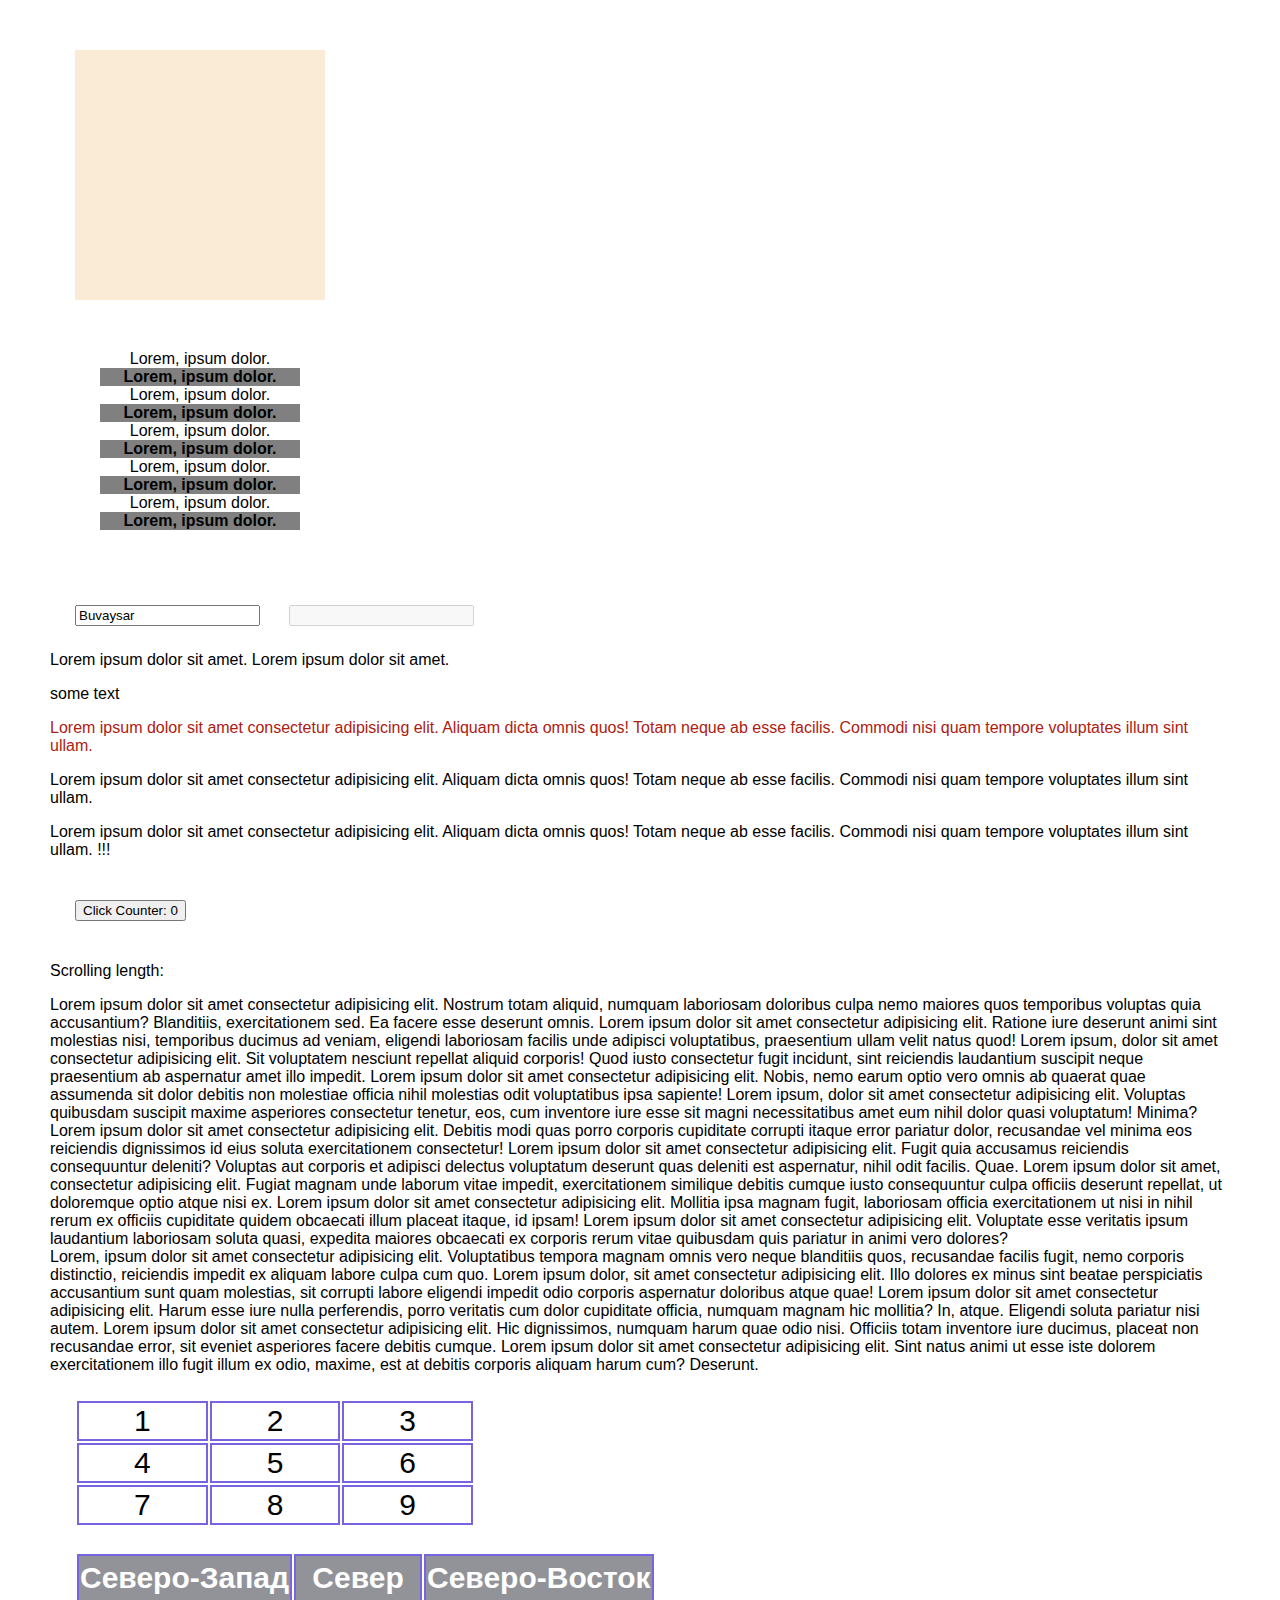
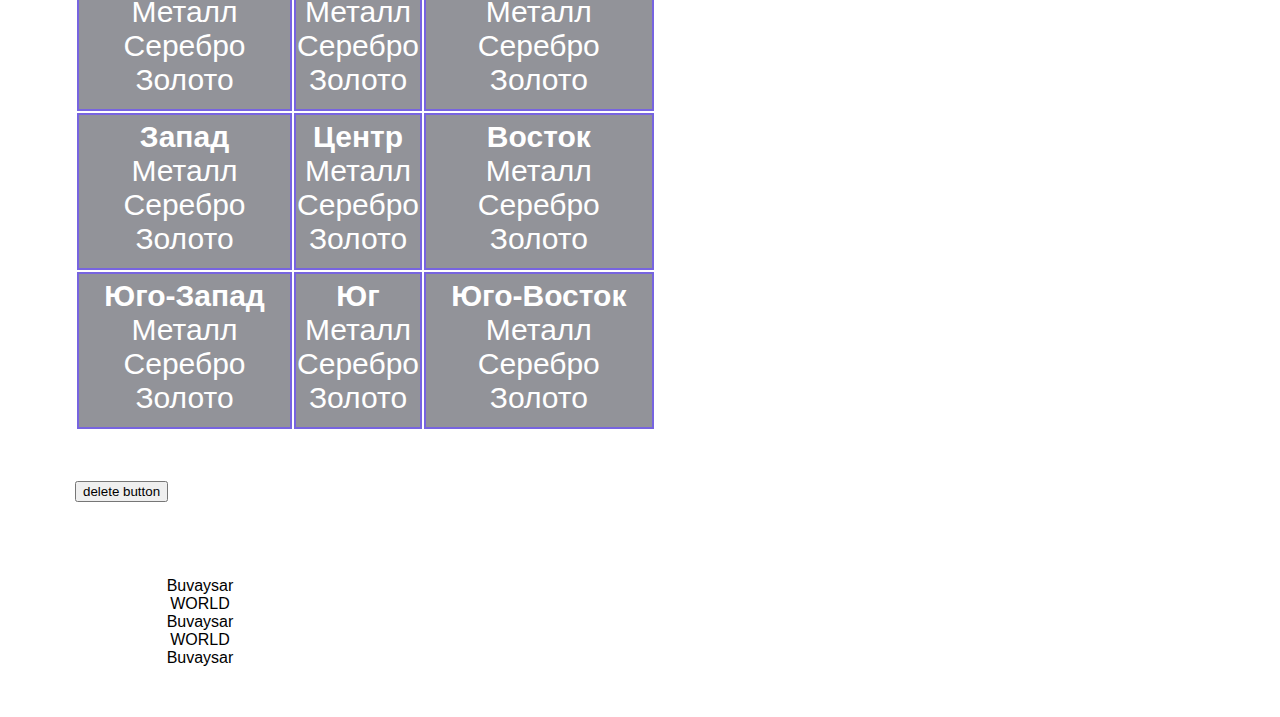
<file: week3day6/index.html>
<!DOCTYPE html>
<html lang="en">
<head>
    <meta charset="UTF-8">
    <title>Title</title>
    <link rel="stylesheet" href="style.css">
</head>
<body>
    <div class="container"></div>
    <div id="main_container"></div>
    <!--<div id="block"></div>-->
    <div class="main_block"></div>

    <ul>
        <li>Lorem, ipsum dolor.</li>
        <li class="list">Lorem, ipsum dolor.</li>
        <li>Lorem, ipsum dolor.</li>
        <li class="list">Lorem, ipsum dolor.</li>
        <li>Lorem, ipsum dolor.</li>
        <li class="list">Lorem, ipsum dolor.</li>
        <li>Lorem, ipsum dolor.</li>
        <li class="list">Lorem, ipsum dolor.</li>
        <li>Lorem, ipsum dolor.</li>
        <li class="list">Lorem, ipsum dolor.</li>
    </ul>

    <input type="text" id="main_input" value="Buvaysar">
    <input type="text" class="input">

    <div class="block_div"></div>
    <p id="paragraph"></p>

    <div class="parent">
        <p id="first">Lorem ipsum dolor sit amet consectetur adipisicing elit. Aliquam dicta omnis quos! Totam neque ab esse facilis.
            Commodi nisi quam tempore voluptates illum sint ullam.
        </p>
        <p>Lorem ipsum dolor sit amet consectetur adipisicing elit. Aliquam dicta omnis quos! Totam neque ab esse facilis.
            Commodi nisi quam tempore voluptates illum sint ullam.
        </p>
        <p>Lorem ipsum dolor sit amet consectetur adipisicing elit. Aliquam dicta omnis quos! Totam neque ab esse facilis.
            Commodi nisi quam tempore voluptates illum sint ullam.
        </p>
    </div>
    <!-- PART 2 -->
    <button class="click-btn">Click Counter: 0</button>

    <p class="scroll-num">Scrolling length: </p>
    <div>Lorem ipsum dolor sit amet consectetur adipisicing elit. Nostrum totam aliquid, numquam laboriosam doloribus culpa nemo maiores quos temporibus voluptas quia accusantium? Blanditiis, exercitationem sed. Ea facere esse deserunt omnis. Lorem ipsum dolor sit amet consectetur adipisicing elit. Ratione iure deserunt animi sint molestias nisi, temporibus ducimus ad veniam, eligendi laboriosam facilis unde adipisci voluptatibus, praesentium ullam velit natus quod! Lorem ipsum, dolor sit amet consectetur adipisicing elit. Sit voluptatem nesciunt repellat aliquid corporis! Quod iusto consectetur fugit incidunt, sint reiciendis laudantium suscipit neque praesentium ab aspernatur amet illo impedit. Lorem ipsum dolor sit amet consectetur adipisicing elit. Nobis, nemo earum optio vero omnis ab quaerat quae assumenda sit dolor debitis non molestiae officia nihil molestias odit voluptatibus ipsa sapiente! Lorem ipsum, dolor sit amet consectetur adipisicing elit. Voluptas quibusdam suscipit maxime asperiores consectetur tenetur, eos, cum inventore iure esse sit magni necessitatibus amet eum nihil dolor quasi voluptatum! Minima?</div>
    <div>Lorem ipsum dolor sit amet consectetur adipisicing elit. Debitis modi quas porro corporis cupiditate corrupti itaque error pariatur dolor, recusandae vel minima eos reiciendis dignissimos id eius soluta exercitationem consectetur! Lorem ipsum dolor sit amet consectetur adipisicing elit. Fugit quia accusamus reiciendis consequuntur deleniti? Voluptas aut corporis et adipisci delectus voluptatum deserunt quas deleniti est aspernatur, nihil odit facilis. Quae. Lorem ipsum dolor sit amet, consectetur adipisicing elit. Fugiat magnam unde laborum vitae impedit, exercitationem similique debitis cumque iusto consequuntur culpa officiis deserunt repellat, ut doloremque optio atque nisi ex. Lorem ipsum dolor sit amet consectetur adipisicing elit. Mollitia ipsa magnam fugit, laboriosam officia exercitationem ut nisi in nihil rerum ex officiis cupiditate quidem obcaecati illum placeat itaque, id ipsam! Lorem ipsum dolor sit amet consectetur adipisicing elit. Voluptate esse veritatis ipsum laudantium laboriosam soluta quasi, expedita maiores obcaecati ex corporis rerum vitae quibusdam quis pariatur in animi vero dolores?</div>
    <div>Lorem, ipsum dolor sit amet consectetur adipisicing elit. Voluptatibus tempora magnam omnis vero neque blanditiis quos, recusandae facilis fugit, nemo corporis distinctio, reiciendis impedit ex aliquam labore culpa cum quo. Lorem ipsum dolor, sit amet consectetur adipisicing elit. Illo dolores ex minus sint beatae perspiciatis accusantium sunt quam molestias, sit corrupti labore eligendi impedit odio corporis aspernatur doloribus atque quae! Lorem ipsum dolor sit amet consectetur adipisicing elit. Harum esse iure nulla perferendis, porro veritatis cum dolor cupiditate officia, numquam magnam hic mollitia? In, atque. Eligendi soluta pariatur nisi autem. Lorem ipsum dolor sit amet consectetur adipisicing elit. Hic dignissimos, numquam harum quae odio nisi. Officiis totam inventore iure ducimus, placeat non recusandae error, sit eveniet asperiores facere debitis cumque. Lorem ipsum dolor sit amet consectetur adipisicing elit. Sint natus animi ut esse iste dolorem exercitationem illo fugit illum ex odio, maxime, est at debitis corporis aliquam harum cum? Deserunt.</div>

    <table>
        <tr>
            <td class="number">1</td>
            <td class="number">2</td>
            <td class="number">3</td>
        </tr>
        <tr>
            <td class="number">4</td>
            <td class="number">5</td>
            <td class="number">6</td>
        </tr>
        <tr>
            <td class="number">7</td>
            <td class="number">8</td>
            <td class="number">9</td>
        </tr>
    </table>

    <table id="table">
        <tr>
            <td class="td-1"><strong>Северо-Запад</strong>
                <br>Металл
                <br>Серебро
                <br>Золото
            </td>
            <td class="td-2"><strong>Север</strong>
                <br>Металл
                <br>Серебро
                <br>Золото
            </td>
            <td class="td-3"><strong>Северо-Восток</strong>
                <br>Металл
                <br>Серебро
                <br>Золото
            </td>
        </tr>
        <tr>
            <td class="td-4"><strong>Запад</strong>
                <br>Металл
                <br>Серебро
                <br>Золото
            </td>
            <td class="td-5"><strong>Центр</strong>
                <br>Металл
                <br>Серебро
                <br>Золото
            </td>
            <td class="td-6"><strong>Восток</strong>
                <br>Металл
                <br>Серебро
                <br>Золото
            </td>
        </tr>
        <tr>
            <td class="td-7"><strong>Юго-Запад</strong>
                <br>Металл
                <br>Серебро
                <br>Золото
            </td>
            <td class="td-8"><strong>Юг</strong>
                <br>Металл
                <br>Серебро
                <br>Золото
            </td>
            <td class="td-9"><strong>Юго-Восток</strong>
                <br>Металл
                <br>Серебро
                <br>Золото
            </td>
        </tr>
    </table>

    <button onclick="deleteFunc(this)">delete button</button>

    <ul>
        <li onclick="deleteFunc(this)">Buvaysar</li>
        <li onclick="deleteFunc(this)">WORLD</li>
        <li onclick="deleteFunc(this)">Buvaysar</li>
        <li onclick="deleteFunc(this)">WORLD</li>
        <li onclick="deleteFunc(this)">Buvaysar</li>
    </ul>

    <script src="main.js"></script>
</body>
</html>
</file>
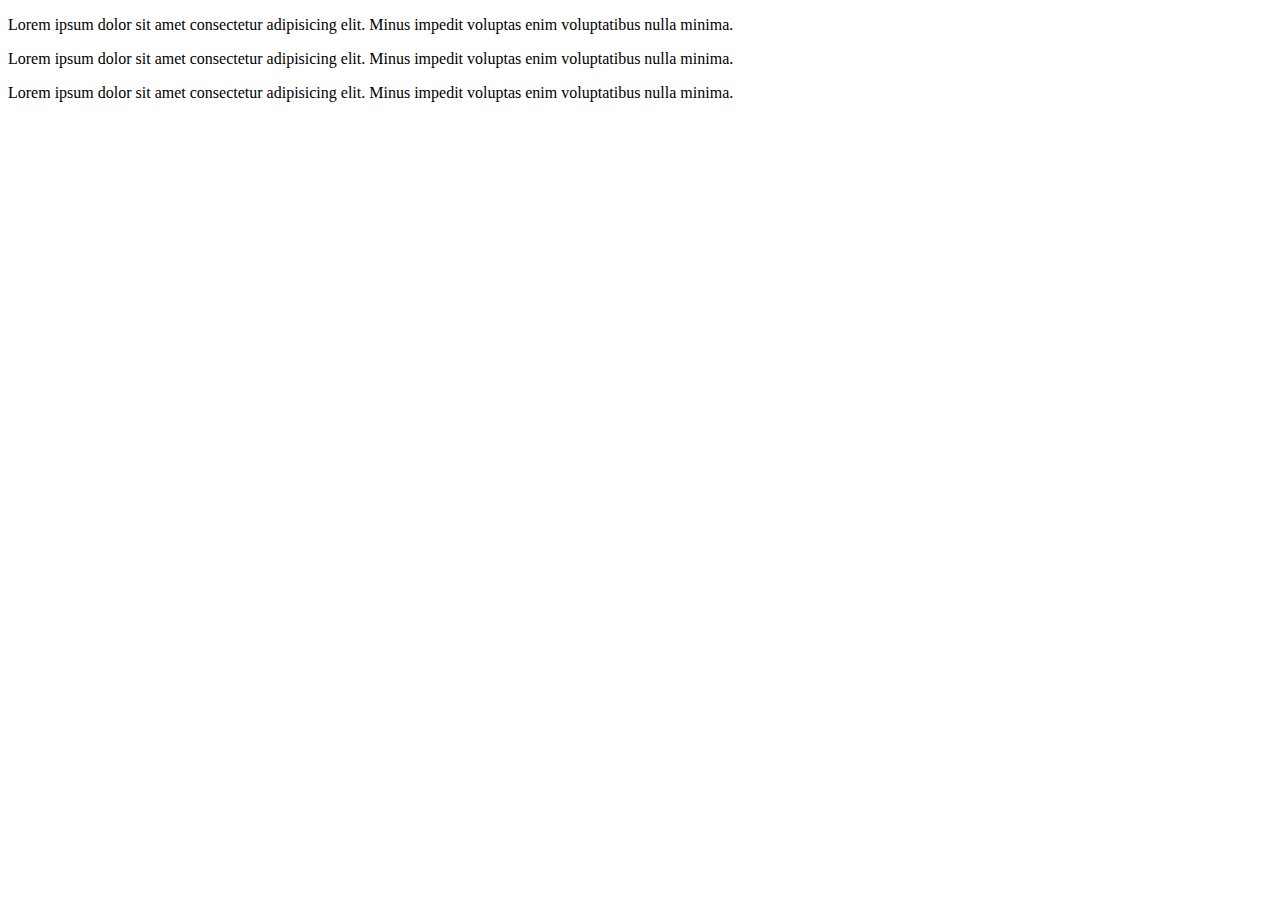
<file: week3day7/index.html>
<!DOCTYPE html>
<html lang="en">
<head>
    <meta charset="UTF-8">
    <title>Title</title>
</head>
<body>

    <div class="container">
        <p class="paragraph">Lorem ipsum dolor sit amet consectetur adipisicing elit. Minus impedit voluptas enim voluptatibus nulla minima.</p>
        <p>Lorem ipsum dolor sit amet consectetur adipisicing elit. Minus impedit voluptas enim voluptatibus nulla minima.</p>
        <p>Lorem ipsum dolor sit amet consectetur adipisicing elit. Minus impedit voluptas enim voluptatibus nulla minima.</p>
    </div>

    <script src="main.js"></script>
</body>
</html>
</file>
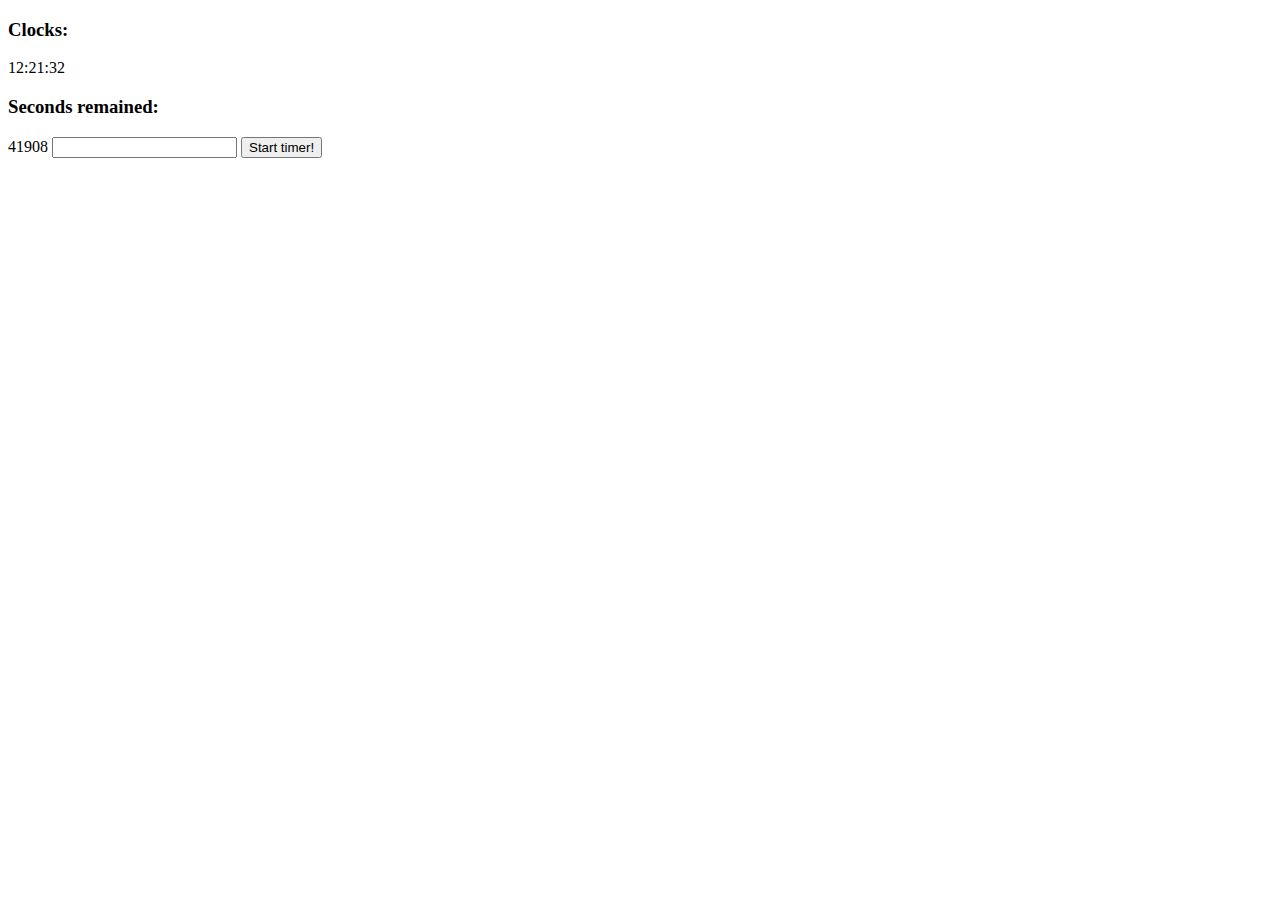
<file: week3day8/index.html>
<!DOCTYPE html>
<html lang="en">
<head>
    <meta charset="UTF-8">
    <title>Title</title>
</head>
<body>

    <h3>Clocks: </h3>
    <span></span>

    <h3>Seconds remained:</h3>
    <span class="remained"></span>

    <input type="text" class="timer-input">
    <button class="timer-button">Start timer!</button>
    <span class="timer-span"></span>



    <script src="main.js"></script>
</body>
</html>
</file>
<file: week3day6/style.css>
body {
    margin: 50px;
    font-family: sans-serif;
}


.block2 {
    margin: 50px;
    width: 200px;
    height: 200px;
    background-color: cadetblue;
}

.main_block {
    margin: 25px;
    width: 100px;
    height: 100px;
    background-color: antiquewhite;
}

#main_input {
    margin: 25px;
}

table {
    margin: 25px;
    width: 400px;
}

table tr {
    text-align: center;
}

table td {
    border: 2px solid rgb(119, 100, 224);
    font-size: 30px;
    cursor: pointer;
}

button {
    margin: 25px;
}

ul {
    margin: 50px;
    width: 200px;
    list-style: none;
    text-align: center;
    padding: 0;
}

ul li {
    cursor: pointer;
}

#table td {
    width: 150px;
    white-space: nowrap;
    text-align: center;
    vertical-align: bottom;
    padding-top: 5px;
    padding-bottom: 12px;
    cursor: pointer;
}

#table .td-1 {
    background: rgb(146, 147, 153);
    color: #fff;
}

#table .td-2 {
    background: rgb(146, 147, 153);
    color: #fff;
}

#table .td-3 {
    background: rgb(146, 147, 153);
    color: #fff;
}

#table .td-4 {
    background: rgb(146, 147, 153);
    color: #fff;
}

#table .td-5 {
    background: rgb(146, 147, 153);
    color: #fff;
}

#table .td-6 {
    background: rgb(146, 147, 153);
    color: #fff;
}

#table .td-7 {
    background: rgb(146, 147, 153);
    color: #fff;
}

#table .td-8 {
    background: rgb(146, 147, 153);
    color: #fff;
}

#table .td-9 {
    background: rgb(146, 147, 153);
    color: #fff;
}

#table .light {
    background: red;
}
</file>
